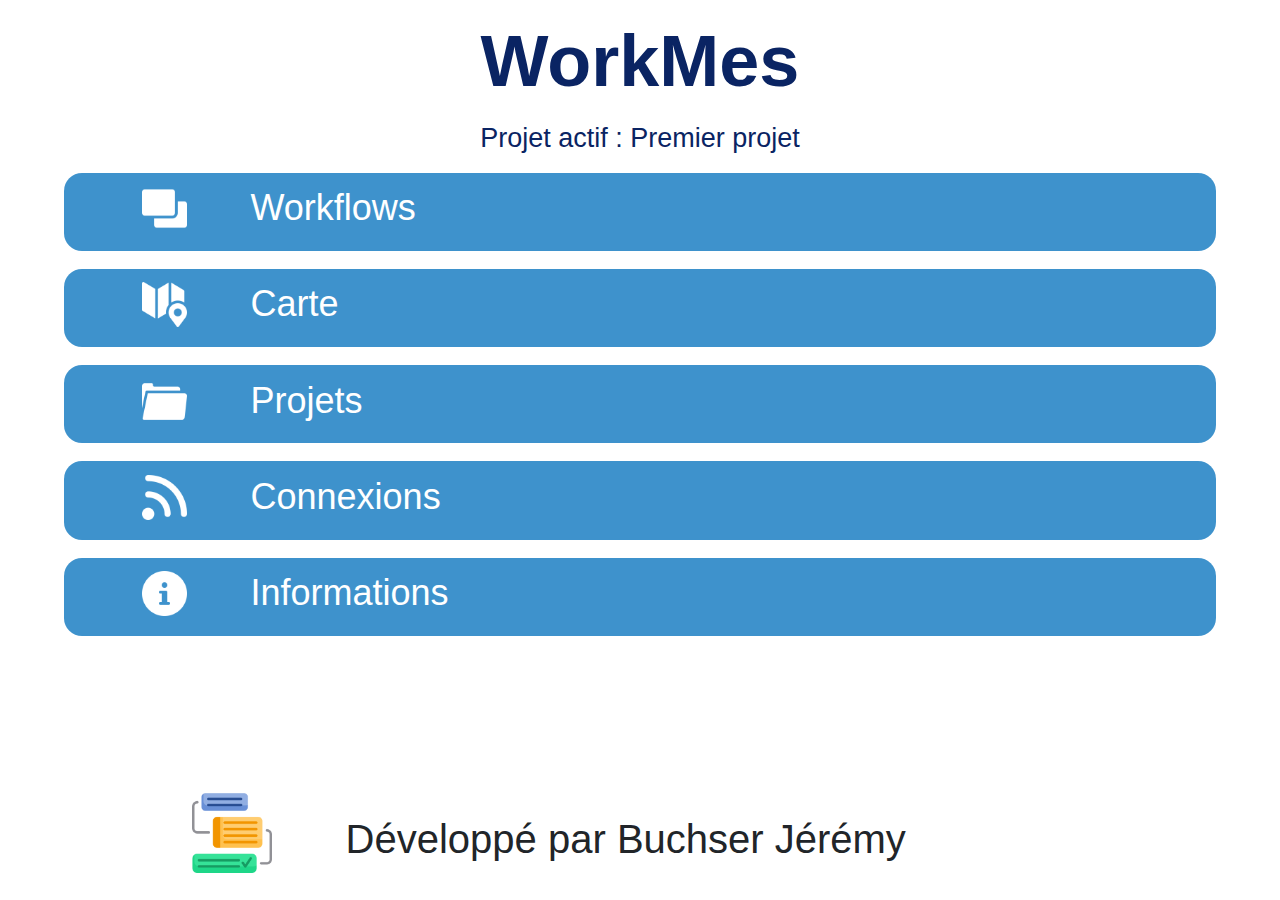
<file: index.html>
<!DOCTYPE html>
<html lang="fr">

<head>
    <title>WorkMes</title>
    <link rel="icon" type="image/x-icon" href="favicon.ico">
    <link rel="stylesheet" href="ext/bootstrap-4.6.1-dist/css/bootstrap.css" type="text/css">
    <link rel="stylesheet" href="ext/openlayers-6.14.1-dist/ol.css" type="text/css">
    <link rel="stylesheet" href="css/style.css" type="text/css">
</head>

<!-- Chargement des modules AngularJS -->
<script src="ext/angularjs-1.6.9/angular.min.js"></script>
<script src="ext/angularjs-1.6.9/angular-route.min.js"></script>

<!-- Definition de la section application ANgularJS -->

<body ng-app="WorkMes">
    <div id="page-content">
        <!-- Emplacement du chargement de la page -->
        <div ng-view></div>
    </div>
</body>

<!-- Chargement du module de configuration de Angular -->
<script type="text/javascript" src="js/angular_config.js"></script>

<!-- Chargement des modules pour openlayers -->
<script src="ext/openlayers-6.14.1-dist/ol.js"></script>
<script src="ext/proj4js-2.6.2/proj4.js"></script>

<!-- Chargement des modules pour JQuery -->
<script src="ext/jquery-3.5.1/jquery-3.5.1.slim.min.js"></script>
<script src="ext/jquery-3.5.1/jquery.min.js"></script>

<!-- Chargement des services WorkMes -->
<script src="js/services/openlayers_Serv.js"></script>
<script src="js/services/WorkMes_utils_Serv.js"></script>

<!-- Chargement des controller WorkMes -->
<script src="js/controllers/carte_Ctrl.js"></script>
<script src="js/controllers/adapt_plani_alti_Ctrl.js"></script>
<script src="js/controllers/mesure_Ctrl.js"></script>
<script src="js/controllers/connexions_Ctrl.js"></script>
<script src="js/controllers/projets_Ctrl.js"></script>
<script src="js/controllers/leve_chambre_Ctrl.js"></script>
<script src="js/controllers/liste_chambre_Ctrl.js"></script>

</html>
</file>
<file: ext/openlayers-6.14.1-dist/ol.css>
.ol-box{box-sizing:border-box;border-radius:2px;border:1.5px solid #b3c5db;background-color:rgba(255,255,255,.4)}.ol-mouse-position{top:8px;right:8px;position:absolute}.ol-scale-line{background:rgba(0,60,136,.3);border-radius:4px;bottom:8px;left:8px;padding:2px;position:absolute}.ol-scale-line-inner{border:1px solid #eee;border-top:none;color:#eee;font-size:10px;text-align:center;margin:1px;will-change:contents,width;transition:all .25s}.ol-scale-bar{position:absolute;bottom:8px;left:8px}.ol-scale-step-marker{width:1px;height:15px;background-color:#000;float:right;z-index:10}.ol-scale-step-text{position:absolute;bottom:-5px;font-size:12px;z-index:11;color:#000;text-shadow:-2px 0 #fff,0 2px #fff,2px 0 #fff,0 -2px #fff}.ol-scale-text{position:absolute;font-size:14px;text-align:center;bottom:25px;color:#000;text-shadow:-2px 0 #fff,0 2px #fff,2px 0 #fff,0 -2px #fff}.ol-scale-singlebar{position:relative;height:10px;z-index:9;box-sizing:border-box;border:1px solid #000}.ol-unsupported{display:none}.ol-unselectable,.ol-viewport{-webkit-touch-callout:none;-webkit-user-select:none;-moz-user-select:none;-ms-user-select:none;user-select:none;-webkit-tap-highlight-color:transparent}.ol-viewport canvas{all:unset}.ol-selectable{-webkit-touch-callout:default;-webkit-user-select:text;-moz-user-select:text;-ms-user-select:text;user-select:text}.ol-grabbing{cursor:-webkit-grabbing;cursor:-moz-grabbing;cursor:grabbing}.ol-grab{cursor:move;cursor:-webkit-grab;cursor:-moz-grab;cursor:grab}.ol-control{position:absolute;background-color:rgba(255,255,255,.4);border-radius:4px;padding:2px}.ol-control:hover{background-color:rgba(255,255,255,.6)}.ol-zoom{top:.5em;left:.5em}.ol-rotate{top:.5em;right:.5em;transition:opacity .25s linear,visibility 0s linear}.ol-rotate.ol-hidden{opacity:0;visibility:hidden;transition:opacity .25s linear,visibility 0s linear .25s}.ol-zoom-extent{top:4.643em;left:.5em}.ol-full-screen{right:.5em;top:.5em}.ol-control button{display:block;margin:1px;padding:0;color:#fff;font-weight:700;text-decoration:none;font-size:inherit;text-align:center;height:1.375em;width:1.375em;line-height:.4em;background-color:rgba(0,60,136,.5);border:none;border-radius:2px}.ol-control button::-moz-focus-inner{border:none;padding:0}.ol-zoom-extent button{line-height:1.4em}.ol-compass{display:block;font-weight:400;font-size:1.2em;will-change:transform}.ol-touch .ol-control button{font-size:1.5em}.ol-touch .ol-zoom-extent{top:5.5em}.ol-control button:focus,.ol-control button:hover{text-decoration:none;background-color:rgba(0,60,136,.7)}.ol-zoom .ol-zoom-in{border-radius:2px 2px 0 0}.ol-zoom .ol-zoom-out{border-radius:0 0 2px 2px}.ol-attribution{text-align:right;bottom:.5em;right:.5em;max-width:calc(100% - 1.3em);display:flex;flex-flow:row-reverse;align-items:center}.ol-attribution a{color:rgba(0,60,136,.7);text-decoration:none}.ol-attribution ul{margin:0;padding:1px .5em;color:#000;text-shadow:0 0 2px #fff;font-size:12px}.ol-attribution li{display:inline;list-style:none}.ol-attribution li:not(:last-child):after{content:" "}.ol-attribution img{max-height:2em;max-width:inherit;vertical-align:middle}.ol-attribution button{flex-shrink:0}.ol-attribution.ol-collapsed ul{display:none}.ol-attribution:not(.ol-collapsed){background:rgba(255,255,255,.8)}.ol-attribution.ol-uncollapsible{bottom:0;right:0;border-radius:4px 0 0}.ol-attribution.ol-uncollapsible img{margin-top:-.2em;max-height:1.6em}.ol-attribution.ol-uncollapsible button{display:none}.ol-zoomslider{top:4.5em;left:.5em;height:200px}.ol-zoomslider button{position:relative;height:10px}.ol-touch .ol-zoomslider{top:5.5em}.ol-overviewmap{left:.5em;bottom:.5em}.ol-overviewmap.ol-uncollapsible{bottom:0;left:0;border-radius:0 4px 0 0}.ol-overviewmap .ol-overviewmap-map,.ol-overviewmap button{display:block}.ol-overviewmap .ol-overviewmap-map{border:1px solid #7b98bc;height:150px;margin:2px;width:150px}.ol-overviewmap:not(.ol-collapsed) button{bottom:2px;left:2px;position:absolute}.ol-overviewmap.ol-collapsed .ol-overviewmap-map,.ol-overviewmap.ol-uncollapsible button{display:none}.ol-overviewmap:not(.ol-collapsed){background:rgba(255,255,255,.8)}.ol-overviewmap-box{border:2px dotted rgba(0,60,136,.7)}.ol-overviewmap .ol-overviewmap-box:hover{cursor:move}
/*# sourceMappingURL=ol.css.map */
</file>
<file: css/style.css>
:root {
  --couleur_principale: #0A2463;
  --couleur_secondaire: #3E92CC;
  --couleur_valid: #30c940;
  --taille_bouton: 6vh;
  }

h1 {
  text-align: center;
  font-size: 8vh;
  font-weight: bold;
  color: var(--couleur_principale);
  margin: 2vh;
}

h2 {
  font-size: 4vh;
  color: white;
}

h3 {
  font-size: 3vh;
  color: white;
}

p {
  color: white;
  font-size: 40px;
}

a {
  color: black;
}

form {
  padding-top: 2vh;
}

table {
  padding-top: 2vh !important;
  font-size: 30px !important;
}

label {
  color: white;
  font-size: 40px !important;
}

input {
  height: 80px !important;
  font-size: 40px !important;
}

select {
  height: 80px !important;
  font-size: 40px !important;
}

option {
  height: 30px !important;
  font-size: 15px !important;
}

textarea {
  font-size: 40px !important;
}

span {
  font-size: 30px !important;
}

.box_p {
  background-color: var(--couleur_principale);
  align-content: center;
  width: 90%;
  margin-left: auto;
  margin-right: auto;
  margin-top: 2vh;
  border-radius: 2vh;
  padding: 1vh;  
}

.box_s {
  background-color: var(--couleur_secondaire);
  align-content: center;
  width: 90%;
  margin-left: auto;
  margin-right: auto;
  margin-top: 2vh;
  border-radius: 2vh;
  padding: 1.5vh;    
}

.icon_mw {
  height: 5vh;
  margin-left: 5vw;
  margin-right: 5vw;
}

.icon_fleche {
  height: 3vh;
  margin-top: 1vh;
  margin-left: 5vw;
  margin-right: 5vw;
}

.map {
  height: 100vh;
}

.map_mesure {
  margin-top: 2vh;
  height: 30vh;
  width: 90%;
  margin-left: auto;
  margin-right: auto;
}

.topright {
  position: absolute;
  top: 0;
  right: 0;
}

.topleft {
  position: absolute;
  top: 0;
  left: 0;
}

.bottomleft {
  position: fixed;
  bottom: 0;
}

.bouton_p {
  background-color: var(--couleur_principale);
  border-radius: 100%;
  width: var(--taille_bouton);
  height: var(--taille_bouton);
  margin: 2vh;
}

.bouton_s {
  background-color: var(--couleur_secondaire);
  border-radius: 100%;
  width: var(--taille_bouton);
  height: var(--taille_bouton);
  margin: 2vh;
}

.bouton_red {
  background-color: red;
  border-radius: 100%;
  width: var(--taille_bouton);
  height: var(--taille_bouton);
  margin: 2vh;
}

.bouton_gray {
  background-color: gray;
  border-radius: 100%;
  width: var(--taille_bouton);
  height: var(--taille_bouton);
  margin: 2vh;
}

.img_bouton {
  width: calc(var(--taille_bouton) / 2);
  position: relative;
  top: 50%;
  left: 50%;
  transform: translate(-50%, -50%);
}

.ligne_attribut {
  margin-left: 2vw;
}

.check_attribut {
  height: 40px !important;
  width: 40px !important;
}

.check_attribut_text {
  margin-left: 4vw;
}

.delete_proj {
  width: 40px;
  position: relative;
  left: 90%;
  margin-top:auto;
}

.logo_workmes {
  width: 80px;
  height: 80px;
  position: absolute;
  bottom: 3%;
  left: 15%;
}

.text_credit {
  font-size: 40px !important;
  position: absolute;
  bottom: 3.5%;
  left: 27%;
}
</file>
